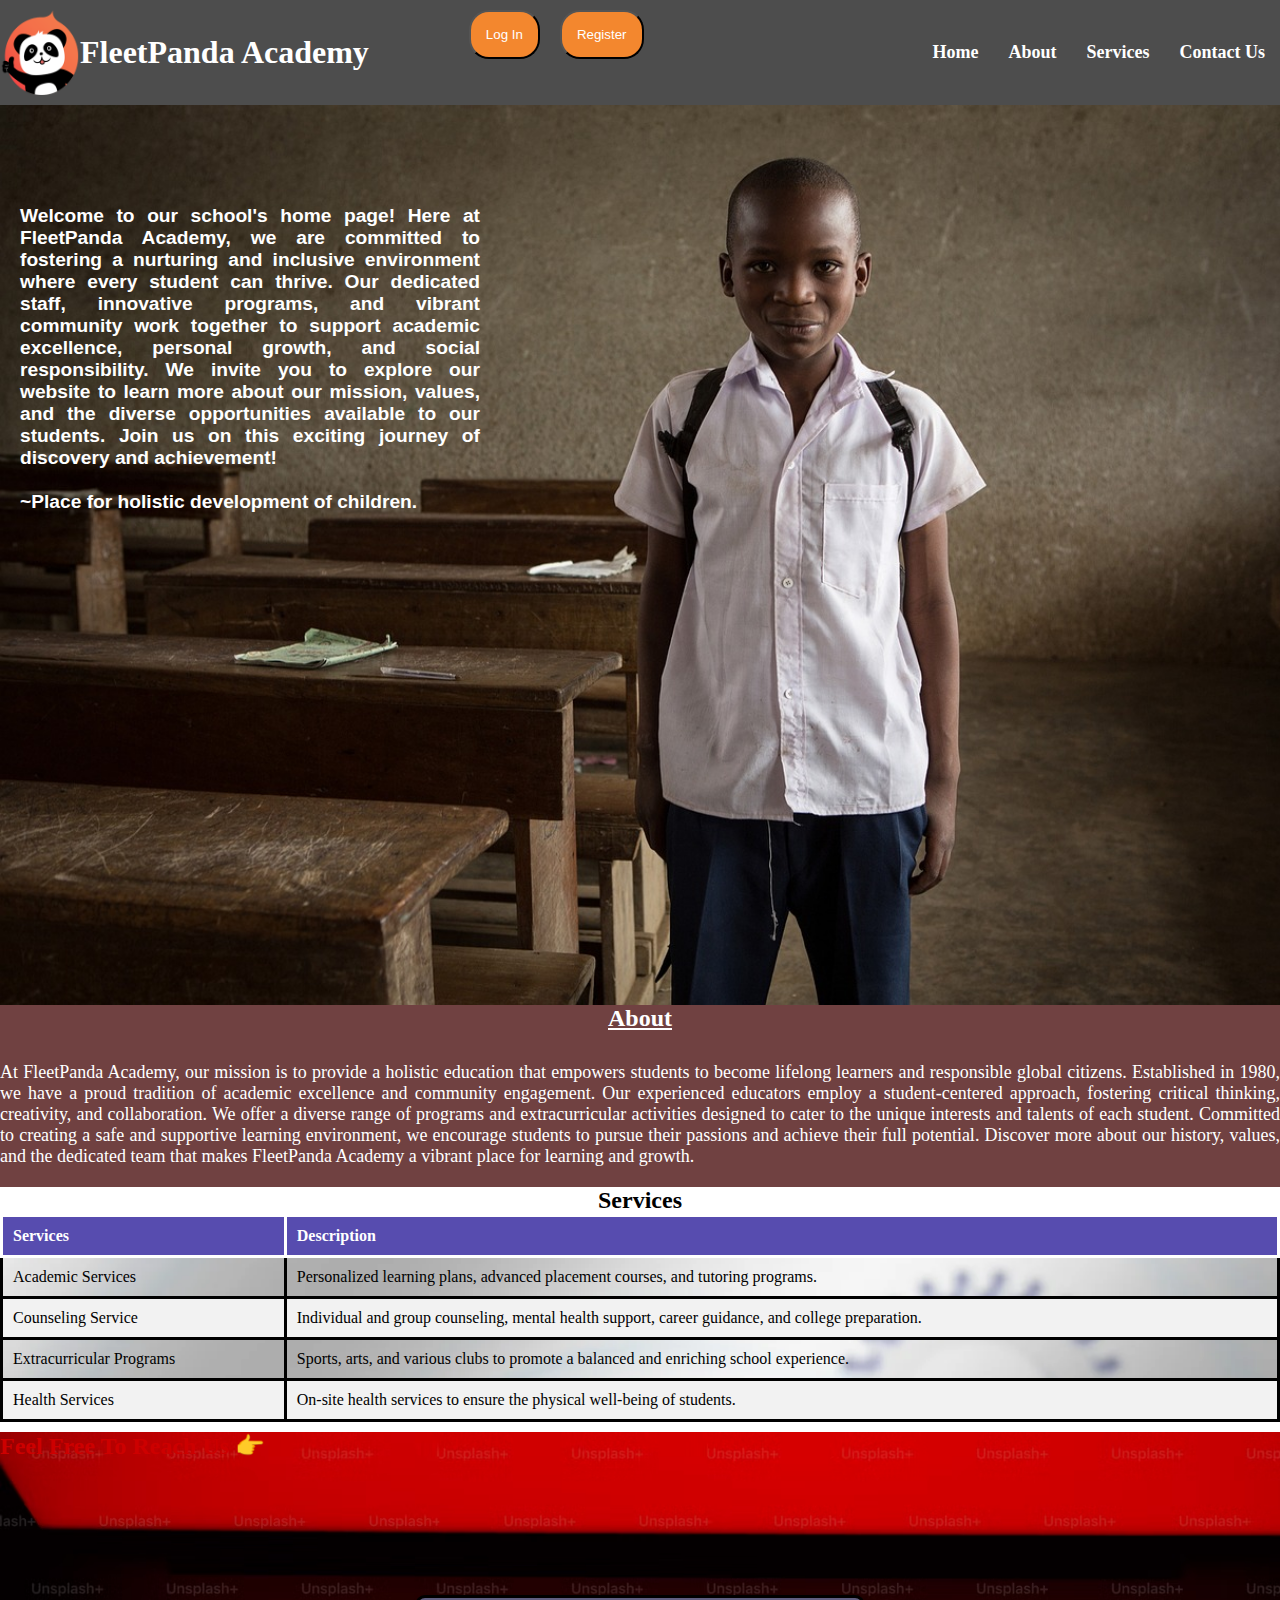
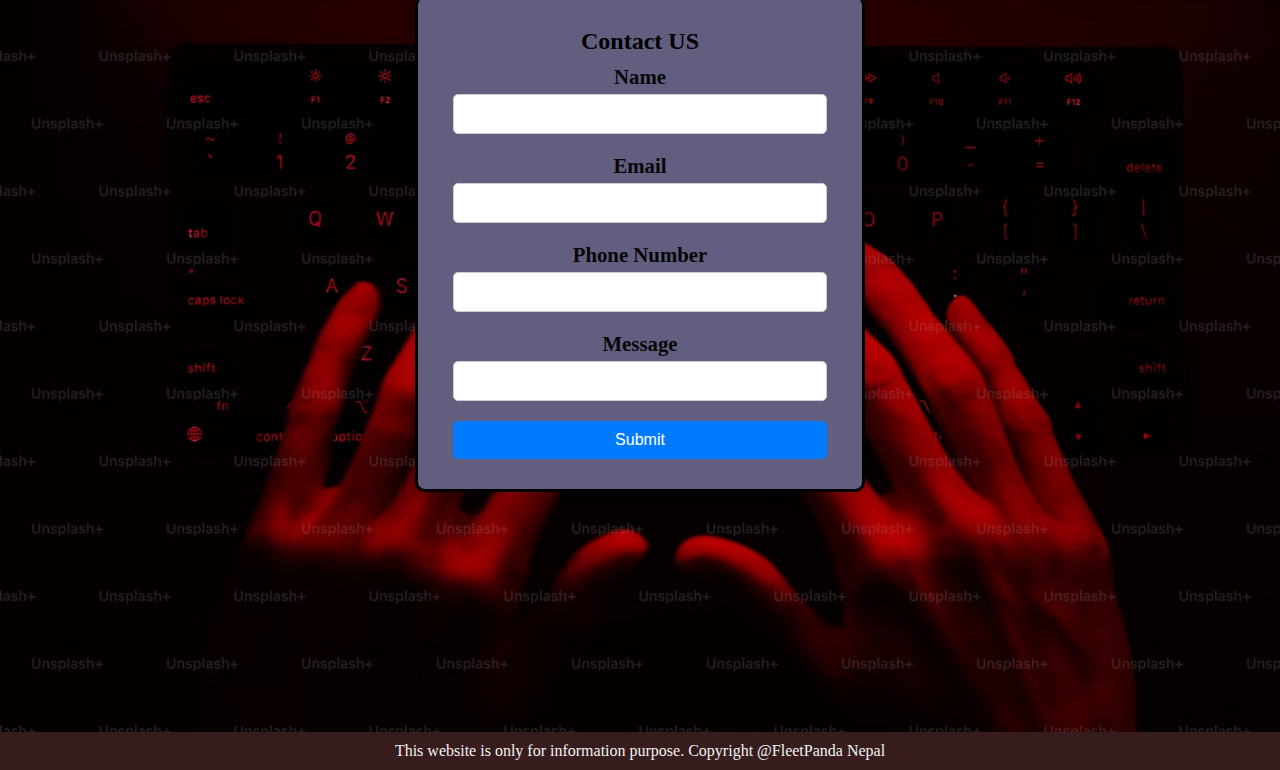
<file: index.html>
<!DOCTYPE html>
<html>

<head>
    <title>FleetPanda Academy</title>
    <link rel="stylesheet" href="style/style.css">

</head>

<body>
    <nav>
        <div class="logo">
            <img src="images/logo.png" width="80px" line-height="50px">
            <h1>FleetPanda Academy</h1>
            <div>
                <button id="loginbutton">Log In</button>
            </div>
            <div>
                <button id="registerbutton">Register</button>
            </div>
        </div>
        <div>
            <ul>
                <li><a href="#home-sec">Home</a></li>
                <li><a href="#about-sec">About</a></li>
                <li><a href="#services-sec">Services</a></li>
                <li><a href="#contactus-sec">Contact Us</a></li>
                <li class="blog"><a href="./app/blog.html">Blog</a></li>
                <li class="logout"><a>Log Out</a></li> <!--style="display: none;" */ -->
            </ul>
        </div>
    </nav>

    <div class="homee" id="home-sec">
        <p id="paragraphhome">
            Welcome to our school's home page! Here at FleetPanda Academy, we are committed to fostering a nurturing and
            inclusive environment where every student can thrive. Our dedicated staff, innovative programs, and vibrant
            community work together to support academic excellence, personal growth, and social responsibility. We
            invite you to explore our website to learn more about our mission, values, and the diverse opportunities
            available to our students. Join us on this exciting journey of discovery and achievement!
            <br><br>
            ~Place for holistic development of children.
        </p>
    </div>

    <div class="aboutt" id="about-sec">
        <h2 style="text-align: center;">About</h2>
        <p>
            At FleetPanda Academy, our mission is to provide a holistic education that empowers students to become
            lifelong learners and responsible global citizens. Established in 1980, we have a proud tradition of
            academic excellence and community engagement. Our experienced educators employ a student-centered approach,
            fostering critical thinking, creativity, and collaboration. We offer a diverse range of programs and
            extracurricular activities designed to cater to the unique interests and talents of each student. Committed
            to creating a safe and supportive learning environment, we encourage students to pursue their passions and
            achieve their full potential. Discover more about our history, values, and the dedicated team that makes
            FleetPanda Academy a vibrant place for learning and growth.
        </p>
    </div>

    <div class="servicee" id="services-sec">
        <h2 style="text-align: center;">Services</h2>
        <table>
            <thead>
                <tr>
                    <th>Services</th>
                    <th>Description</th>
                </tr>
            </thead>
            <tbody>
                <tr>
                    <td>Academic Services</td>
                    <td>Personalized learning plans, advanced placement courses, and tutoring programs.</td>
                </tr>
                <tr>
                    <td>Counseling Service</td>
                    <td>Individual and group counseling, mental health support, career guidance, and college
                        preparation.</td>
                </tr>
                <tr>
                    <td>Extracurricular Programs</td>
                    <td>Sports, arts, and various clubs to promote a balanced and enriching school experience.</td>
                </tr>
                <tr>
                    <td>Health Services</td>
                    <td>On-site health services to ensure the physical well-being of students.</td>
                </tr>
            </tbody>
        </table>
    </div>

    <div class="contactt" id="contactus-sec">
        <h2 id="contactheading">Feel Free To Reach Us 👉</h2>
        <form id="myform">
            <h2 style="text-align: center;">Contact US</h2>
            <div class="contact-info">
                <label for="name">Name</label>
                <input id="name" type="text">
            </div>
            <div class="contact-info">
                <label for="email">Email</label>
                <input id="email" type="email">
            </div>
            <div class="contact-info">
                <label for="phoneno">Phone Number</label>
                <input id="phoneno" type="text">
            </div>
            <div class="contact-info">
                <label for="message">Message</label>
                <input type="text" id="message">
            </div>
            <div class="contact-info">
                <button onclick="contactFormHandler(event)">Submit</button>
            </div>
        </form>
    </div>

    <footer>
        <p>This website is only for information purpose. Copyright @FleetPanda Nepal</p>
    </footer>
    <script src="./script/script.js"></script>
    <script src="script/contactus.js"></script>
</body>

</html>
</file>
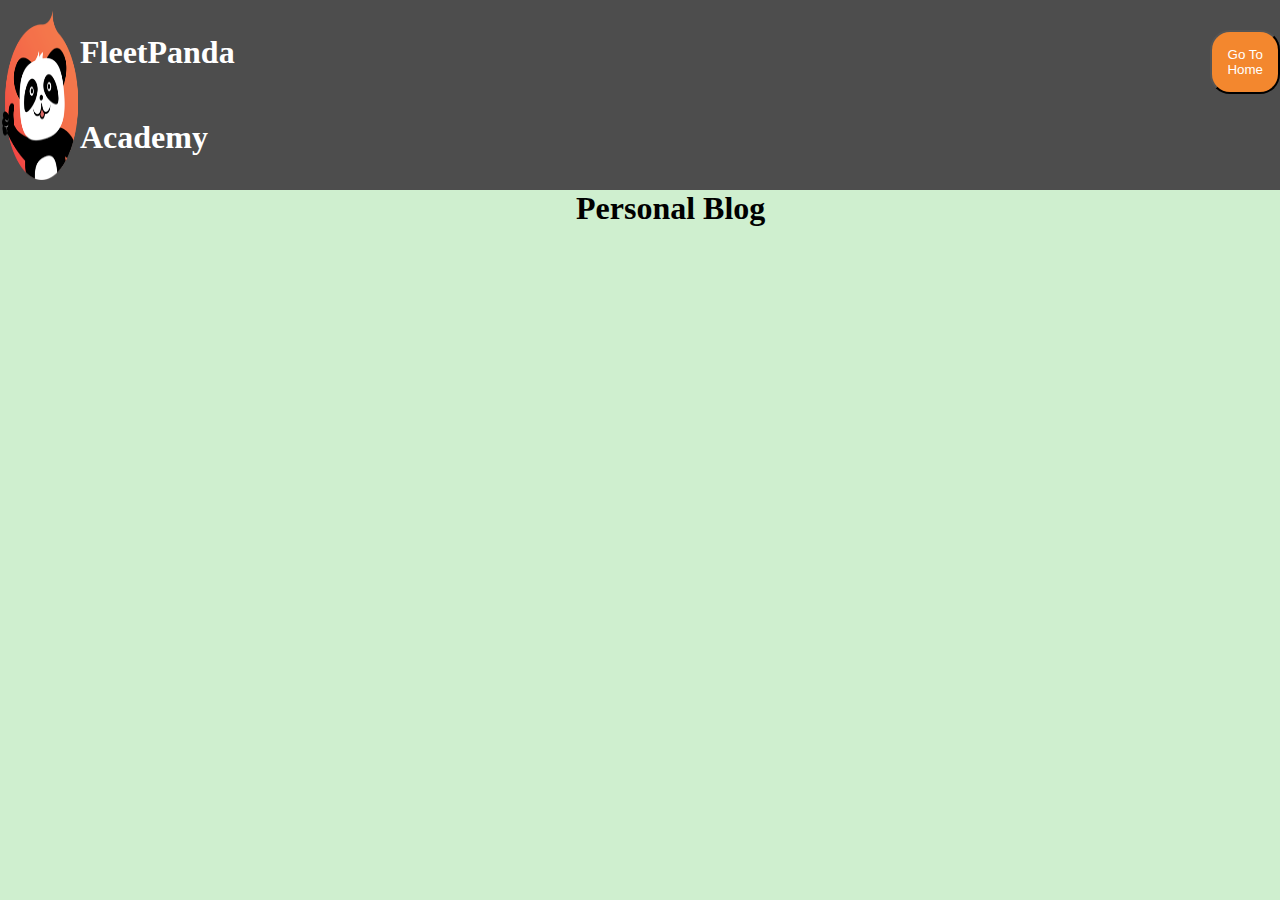
<file: app/blog.html>
<!DOCTYPE html>
<html>

<head>
    <title>BLOG</title>
    <link rel="stylesheet" href="../style/blog.css">
    <!-- <link rel="stylesheet" href="../style/blog.css"> -->
</head>

<body class="blog">
    <nav>
        <div class="logo">
            <img src="../images/logo.png" width="80px" line-height="50px">
            <h1>FleetPanda Academy</h1>
            <div>

                <button id="redirecthome" onclick="homeReturn()">Go To Home</button>

    </nav>
    <h1 id="blogheading">Personal Blog</h1>
    <div>

    </div>
    <script src="../script/blog.js"></script>
</body>

</html>
</file>
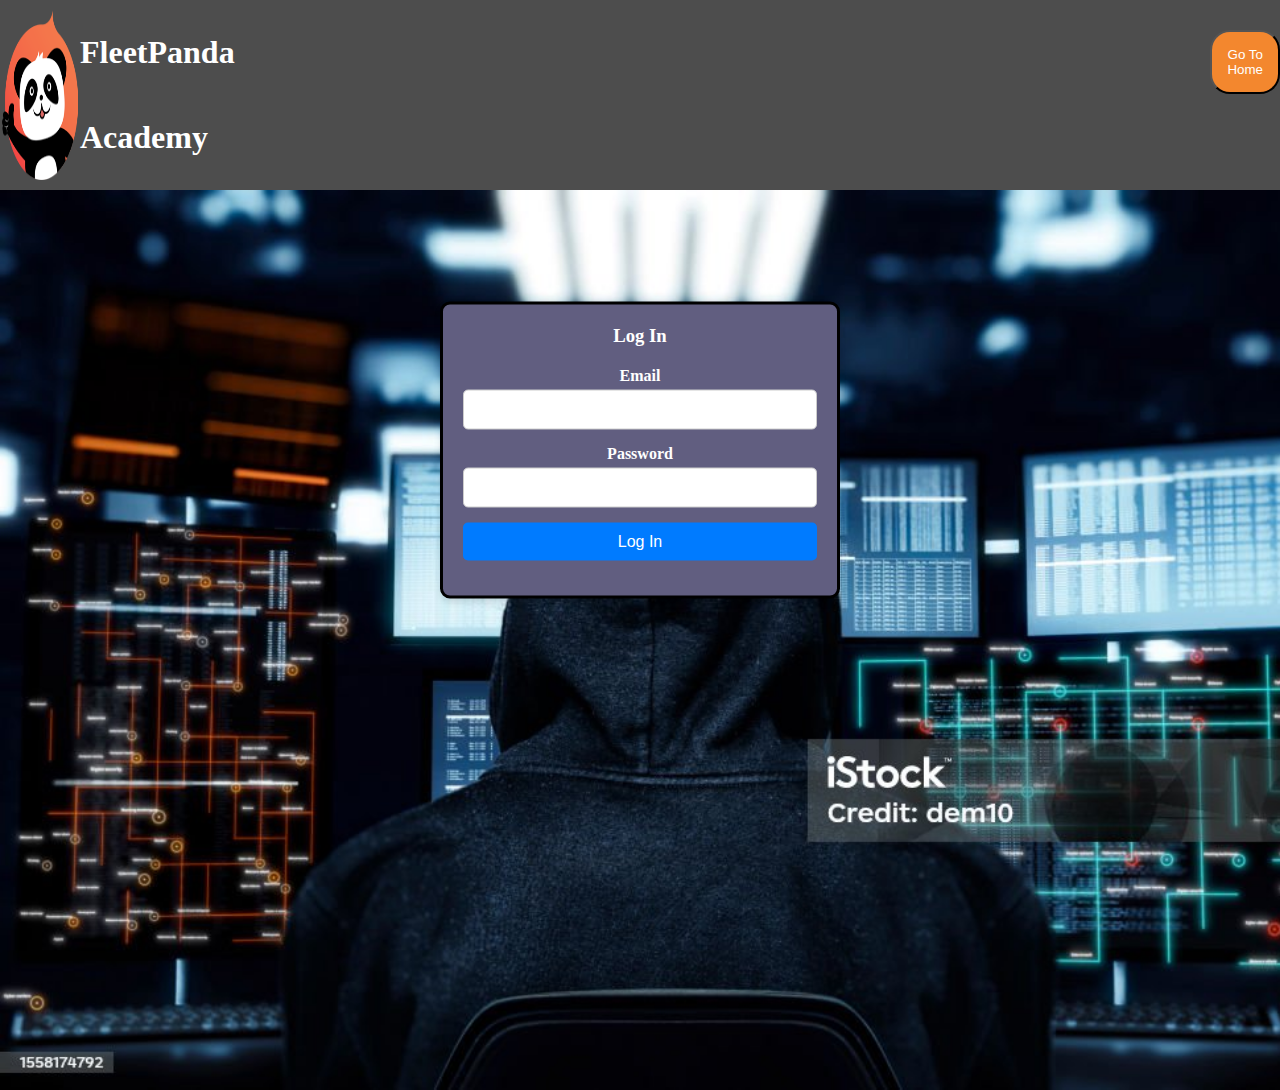
<file: app/login.html>
<!DOCTYPE html>
<html>
<head>
    <link rel="stylesheet" href="../style/style.css">
    <title>Log In</title>
</head>
<body>
    <nav>
        <div class="logo">
            <img src="../images/logo.png" width="80px" line-height="50px">
            <h1>FleetPanda Academy</h1>
            <div>
                <button id="redirecthome">Go To Home</button>
            </div>
        </div>
    </nav>
    <div class="outerlogin">
        <form class="login" id="loginForm">
            <h3>Log In</h3>
            <div class="logininfo">
                <label for="email">Email</label>
                <input id="email" type="email">
            </div>
            <div class="logininfo">
                <label for="pass">Password</label>
                <input id="pass" type="password">
            </div>
            <div class="logininfo">
                <button type="submit">Log In</button>
            </div>
        </form>
    </div>
    <script type="module" src="../script/login.js"></script>
</body>
</html>
</file>
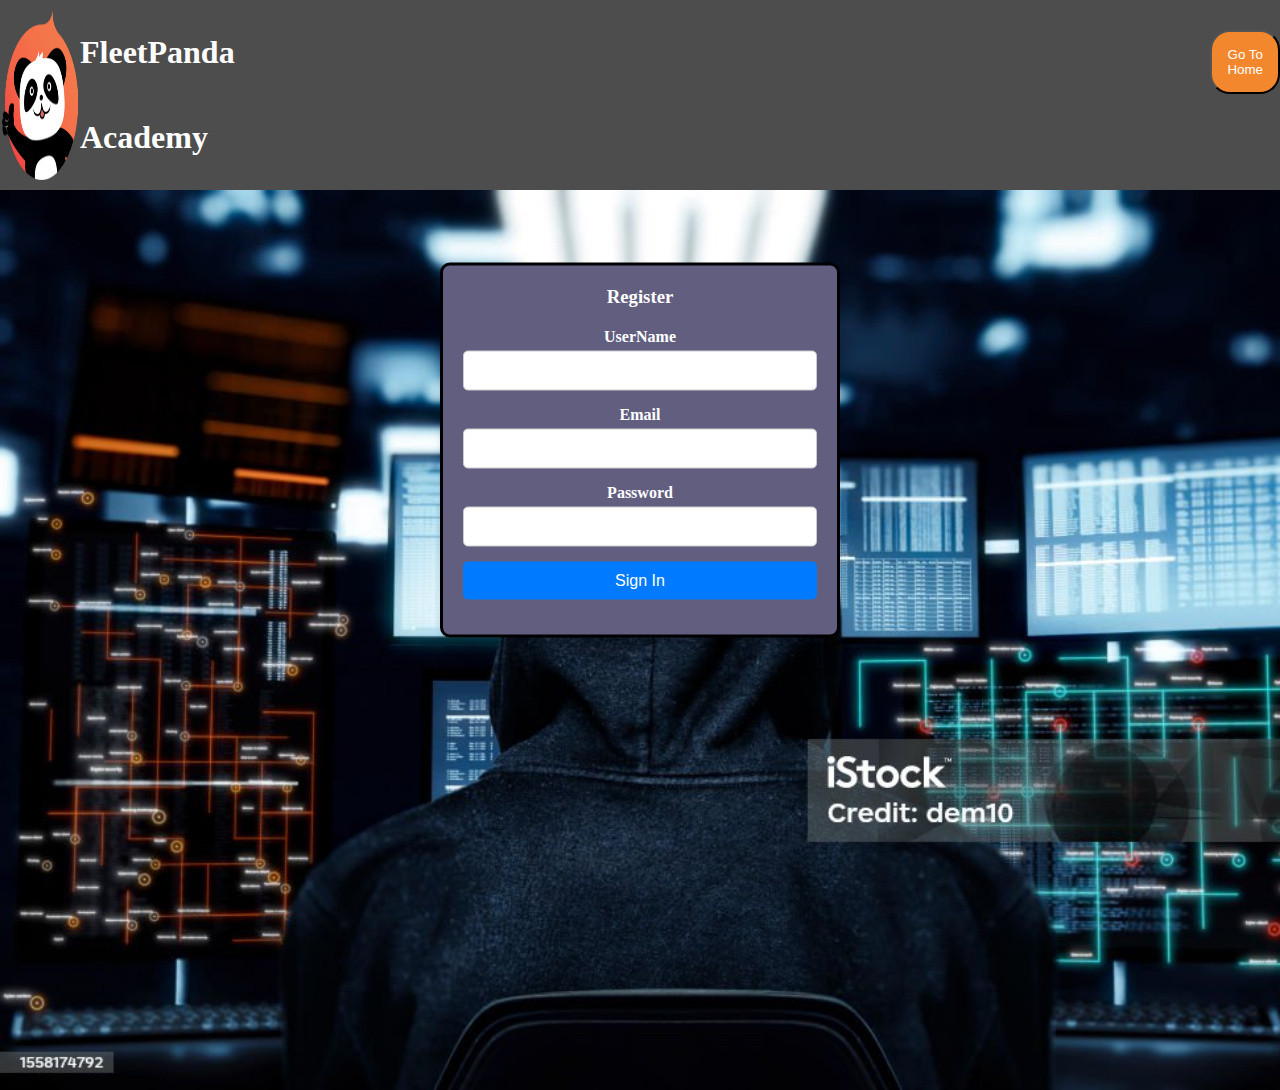
<file: app/register.html>
<!DOCTYPE html>
<html>

<head>
	<link rel="stylesheet" href="../style/style.css">
	<title>Registration</title>
</head>

<body>
	<nav>
		<div class="logo">
			<img src="../images/logo.png" width="80px" line-height="50px">
			<h1>FleetPanda Academy</h1>
			<div>
				<button id="redirecthome" onclick="homeReturn()">Go To Home</button>
	</nav>
	<div class="outer">
		<form class="signin">
			<h3>Register</h3>
			<div class="signininfo">
				<label for="username">UserName</label>
				<input id="username" type="text">
			</div>

			<div class="signininfo">
				<label for="email">Email</label>
				<input id="email" type="text">
			</div>

			<div class="signininfo">
				<label for="pass">Password</label>
				<input id="pass" type="password">
			</div>

			<div class="signininfo">
				<button onclick="signinFormHandler(event)">Sign In</button>
			</div>
		</form>
	</div>
	<script src="../script/register.js"></script>
</body>

</html>
</file>
<file: style/style.css>
/*FOR BODY */

* {
  margin: 0;
  padding: 0;
  box-sizing: border-box;
}

/* FOR NAVIGATION */

nav {
  background-color: #4d4d4d;
  padding: 10px 0;
  position: relative;
  display: flex;
  justify-content: space-between;
  line-height: 85px;
  color: white;
}

nav ul {
  list-style-type: none;
  display: flex;
  justify-content: space-between;
}


nav ul li {
  margin: 0 15px;
  color: white;
}

a {
  text-decoration: none;
  color: rgb(255, 255, 255);
  font-size: large;
  font-weight: bold;
}

a:hover {
  background-color: #f3872e;
  border-radius: 2px;
  cursor: pointer;
}

.logo {
  display: flex;
}

/* FOR HOME SECTION*/

.homee {
  background: url('../images/school.jpg');
  background-repeat: no-repeat;
  background-size: cover;
  height: 100vh;

}

#paragraphhome {
  color: #ffffff;
  font-family: 'Segoe UI', Tahoma, Geneva, Verdana, sans-serif;
  font-size: larger;
  padding: 100px 800px 0px 20px;
  font-weight: bold;
  text-align: justify;
  text-shadow: #f2f2f2;
}

.homee h1 {
  color: red;
}

/* FOR ABOUT SECTION*/

.aboutt {
  background-color: #704141;
}

.aboutt h2 {
  color: white;
  text-decoration: underline;
}


.aboutt p {
  padding: 30px 0px 20px 0px;
  text-align: justify;
  font-size: large;
  color: white;
}

/* FOR SERVICES AND ITS TABLE*/


table {
  width: 100%;
  border-collapse: collapse;
  background-image: url('../images/services.jpg');
  background-repeat: no-repeat;
  width: 100%;
  background-size: cover;
}

th,
td {
  border: 1px solid 361c1c;
  padding: 8px;
  text-align: left;
}

th {
  background-color: #574caf;
  color: white;
}

tbody tr:nth-child(even) {
  background-color: #f2f2f2;
}

tbody tr:hover {
  background-color: #615f5f;
}

table,
th,
td,
thead {
  border-collapse: collapse;
  border-style: solid;
  padding: 10px;
}

/* FOR FOOTER */

footer {
  background-color: #361c1c;
  color: #f2f2f2;
  text-align: center;
  padding: 10px 0;
  bottom: 0;
  width: 100%;

}

/* FOR CONTACT FORM SECTION */
#contactheading {
  text-align: left;
  font-weight: bold;
  font-family: Georgia, 'Times New Roman', Times, serif;
  color: rgb(205, 0, 0);
  position: relative;
  animation: contactanimation;
  animation-duration: 10s;
  animation-iteration-count: infinite;
}

@keyframes contactanimation {
  0% {
    color: rgb(85, 223, 15);
    left: 0px;
    top: 0px;
  }

  25% {
    color: rgb(255, 242, 0);
    top: 0px;
    left: 200px;
  }

  50% {
    color: rgb(255, 0, 225);
    left: 200px;
    top: 600px;
  }

  75% {
    color: rgb(67, 255, 25);
    left: 0px;
    top: 600px;
  }

  100% {
    color: rgb(8, 234, 255);
    left: 0px;
    top: 0px;
  }
}

#myform {
  background-color: #615e80;
  padding: 20px;
  border-radius: 10px;
  box-shadow: 0 4px 6px rgba(0, 0, 0, 0.1);
  max-width: 400px;
  border: 3px solid;
}

.contactt h2 {
  text-align: center;
  margin-top: 10px;
}

.contactt form {
  max-width: 800px;
  margin: auto;
  padding: 20px;
  border: 1px solid #ccc;
  border-radius: 10px;
  background-color: #f9f9f9;
  box-shadow: 3px 3px 5px rgba(0, 0, 0, 0.1);
}

.contactt .contact-info {
  padding: 10px 15px;
  font-size: 1.3em;
  text-align: center;
}

.contact-info input {
  width: 100%;
  padding: 10px;
  border: 1px solid #cccccc;
  border-radius: 5px;
  box-sizing: border-box;
  font-size: 16px;
  color: #000000;
}

.contact-info input:focus {
  border-color: #007bff;
  outline: none;
}

.contact-info label {
  display: block;
  margin-bottom: 5px;
  font-weight: bold;
  color: #060606;
}

.contact-info button {
  width: 100%;
  padding: 10px;
  background-color: #007bff;
  color: #ffffff;
  border: none;
  border-radius: 5px;
  font-size: 16px;
  cursor: pointer;
  transition: background-color 0.3s ease;
}

.contact-info button:hover {
  background-color: #0056b3;
}

#myform {
  width: 100%;
  max-width: 450px;
  position: relative;
  top: 15%;
}

.contactt {
  background: url('../images/contact.jpg');
  background-repeat: no-repeat;
  background-size: cover;
  height: 100vh;
}

/* For Buttons */
button {
  box-shadow: #361c1c;
  background-color: rgb(232, 13, 21);
  padding: 15px 15px;
  border-radius: 10px;
  width: auto;
}

button:hover {
  background-color: green;
  cursor: pointer;
}

/* LOG IN ans REGISTER HTML*/

#loginbutton {
  background-color: #f3872e;
  border-radius: 20px;
  color: white;
  margin-left: 100px;
}

#loginbutton:hover {
  background-color: #13e42b;
}

#registerbutton {
  background-color: #f3872e;
  border-radius: 20px;
  color: white;
  margin-left: 20px;
}

#registerbutton:hover {
  background-color: #13e42b;
}


/* FOR REGISTER CSS SEPERATE PAGE*/

form.signin {
  background-color: #615e80;
  padding: 20px;
  border-radius: 10px;
  box-shadow: 0 4px 6px rgba(0, 0, 0, 0.1);
  max-width: 400px;
  border: 3px solid;
}

form.signin h3 {
  margin-bottom: 20px;
  color: #fffefe;
  text-align: center;
}

.signininfo {
  margin-bottom: 15px;
}

.signininfo label {
  display: block;
  margin-bottom: 5px;
  font-weight: bold;
  color: #ffffff;
}

.signininfo input {
  width: 100%;
  padding: 10px;
  border: 1px solid #cccccc;
  border-radius: 5px;
  box-sizing: border-box;
  font-size: 16px;
  color: #000000;
}

.signininfo input:focus {
  border-color: #007bff;
  outline: none;
}

.signininfo button {
  width: 100%;
  padding: 10px;
  background-color: #007bff;
  color: #ffffff;
  border: none;
  border-radius: 5px;
  font-size: 16px;
  cursor: pointer;
  transition: background-color 0.3s ease;
}

.signininfo button:hover {
  background-color: #0056b3;
}

.outer {
  background: url('../images/register.jpg');
  background-repeat: no-repeat;
  background-size: cover;
  height: 100vh;
}

.signin {
  width: 90%;
  max-width: 450px;
  position: absolute;
  top: 50%;
  left: 50%;
  transform: translate(-50%, -50%);
  background: #fff;
  padding: 50px 60px 70px;
  text-align: center;
}


/* FOR LOGIN PAGE SEPERATE PAGE */
form.login {
  background-color: #615e80;
  padding: 20px;
  border-radius: 10px;
  box-shadow: 0 4px 6px rgba(0, 0, 0, 0.1);
  max-width: 400px;
  border: 3px solid;
}

form.login h3 {
  margin-bottom: 20px;
  color: #fffefe;
  text-align: center;
}

.logininfo {
  margin-bottom: 15px;
}

.logininfo label {
  display: block;
  margin-bottom: 5px;
  font-weight: bold;
  color: #ffffff;
}

.logininfo input {
  width: 100%;
  padding: 10px;
  border: 1px solid #cccccc;
  border-radius: 5px;
  box-sizing: border-box;
  font-size: 16px;
  color: #000000;
}

.logininfo input:focus {
  border-color: #007bff;
  outline: none;
}

.logininfo button {
  width: 100%;
  padding: 10px;
  background-color: #007bff;
  color: #ffffff;
  border: none;
  border-radius: 5px;
  font-size: 16px;
  cursor: pointer;
  transition: background-color 0.3s ease;
}

.login {
  width: 90%;
  max-width: 450px;
  position: absolute;
  top: 50%;
  left: 50%;
  transform: translate(-50%, -50%);
  background: #fff;
  padding: 50px 60px 70px;
  text-align: center;
}

.outerlogin {
  background: url('../images/register.jpg');
  background-repeat: no-repeat;
  background-size: cover;
  height: 100vh;
}

/* Redirect Home button */

#redirecthome {
  background-color: #f3872e;
  border-radius: 20px;
  color: white;
  position: relative;
  display: flex;
  margin-top: 20px;
  margin-left: 900px;

}

#redirecthome:hover {
  background-color: #13e42b;
}
</file>
<file: style/blog.css>
* {
    margin: 0;
    padding: 0;
    box-sizing: border-box;
}

nav {
    background-color: #4d4d4d;
    padding: 10px 0;
    position: relative;
    display: flex;
    justify-content: space-between;
    line-height: 85px;
    color: white;
}

nav ul {
    list-style-type: none;
    display: flex;
    justify-content: space-between;
}


nav ul li {
    margin: 0 15px;
    color: white;
}

a {
    text-decoration: none;
    color: rgb(255, 255, 255);
    font-size: large;
    font-weight: bold;
}

a:hover {
    background-color: #f3872e;
    border-radius: 2px;
    cursor: pointer;
}

.logo {
    display: flex;
}

/* BUTTON */

button {
    box-shadow: #361c1c;
    background-color: rgb(232, 13, 21);
    padding: 15px 15px;
    border-radius: 10px;
    width: auto;
}

button:hover {
    background-color: green;
    cursor: pointer;
}

/* Redirect Home button */

#redirecthome {
    background-color: #f3872e;
    border-radius: 20px;
    color: white;
    position: relative;
    display: flex;
    margin-top: 20px;
    margin-left: 900px;

}

#redirecthome:hover {
    background-color: #13e42b;
}

.blog {
    background-color: rgb(207, 239, 207);
}

#blogheading {
    position: relative;
    display: inline-block;
    font-size: 2em;
    color: black;
    cursor: pointer;
    margin-left: 45%;


}

#blogheading::after {
    content: "";
    position: absolute;
    left: 0;
    bottom: -5px;
    width: 100%;
    height: 3px;
    background-color: black;
    transform: scaleX(0);
    transform-origin: bottom right;
    transition: transform 0.5s ease-out;
}

#blogheading:hover::after {
    transform: scaleX(1);
    transform-origin: bottom left;

}
</file>
